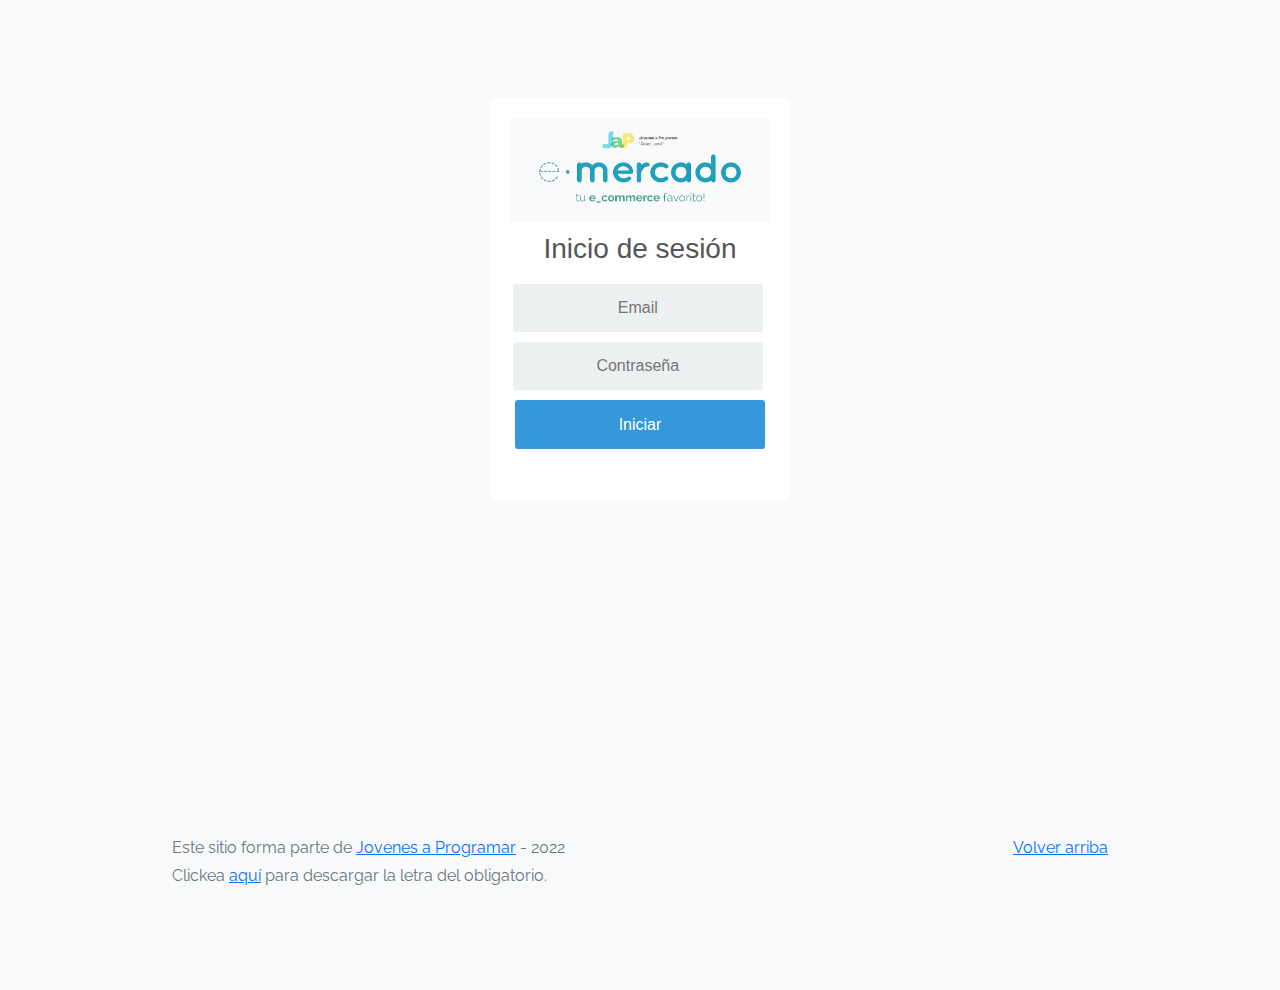
<file: index.html>
<!DOCTYPE html>
<html lang="es">

<head>
  <meta http-equiv="Content-Type" content="text/html; charset=UTF-8">
  <meta name="viewport" content="width=device-width, initial-scale=1.0, shrink-to-fit=no">
  <title>eMercado - Todo lo que busques está aquí</title>
  
  <link href="https://fonts.googleapis.com/css?family=Raleway:300,300i,400,400i,700,700i,900,900i" rel="stylesheet">
  <link href="css/bootstrap.min.css" rel="stylesheet">
  <link href="css/styles.css" rel="stylesheet">
  <link rel="stylesheet" href="css/login.css">
  <link rel="shortcut icon" href="./img/login.png">
  <meta name="google-signin-client_id" content="159000001934-tqta5bkpl21uug19f84dj6kaobcvuvvl.apps.googleusercontent.com">
  <style>
    body {
      background-color: rgb(248, 249, 250);
    }
  </style>
</head>

<body>
  <main class="mt-5">
   
      <div class="login">
        <div class="login-screen">
          <div class="img-container">
            <img src="./img/login.png">
         </div>
          <div class="app-title">
            <h3>Inicio de sesión</h3>
          </div>
    
          <div class="login-form">
            <div class="control-group">
            <input type="text" class="login-field" value="" placeholder="Email" id="login-name">
            <label class="login-field-icon fui-user" for="login-name"></label>
            </div>
    
            <div class="control-group">
            <input type="password" class="login-field" value="" placeholder="Contraseña" id="login-pass">
            <label class="login-field-icon fui-lock" for="login-pass"></label>
            </div>
    
            <button class="btn btn-primary btn-large btn-block" id="btn_reg"> Iniciar </button>

            <div class="g-signin2" id="my-signin2" data-onsucces="onSignIn" data-theme="dark"> </div>
          </div>

          </div>
          
        </div>
      </div>
  
  </main>
  <footer class="text-muted">
    <div class="container">
      <p class="float-end">
        <a href="#">Volver arriba</a>
      </p>
      <p>Este sitio forma parte de <a href="https://jovenesaprogramar.edu.uy/" target="_blank">Jovenes a Programar</a> -
        2022</p>
      <p>Clickea <a target="_blank" href="Letra.pdf">aquí</a> para descargar la letra del obligatorio.</p>
    </div>
  </footer>
  <div class="alert alert-danger alert-dismissible fade" role="alert" id="alert-danger">
    <p>Los datos ingresados no cumplen con los requisitos solicitados</p>
    <button type="button" class="btn-close" data-bs-dismiss="alert" aria-label="Close"></button>
  </div>
  <script>
  
function onSuccess(googleUser){
    console.log(googleUser);
}

function onFailure(error){
    console.log(error);
}

function renderButton(){
   gapi.signin2.render("my-signing2", {
    "scope": "profile email",
    "width": 240,
    "height":50,
    "longtitle": true,
    "onsuccess": onSuccess,
    "onfailure": onFailure
   })
}

</script>
  <script src="js/login.js"></script>
  <script src="https://apis.google.com/js/platform.js?onload=renderButton"></script>
</body>

</html>
</file>
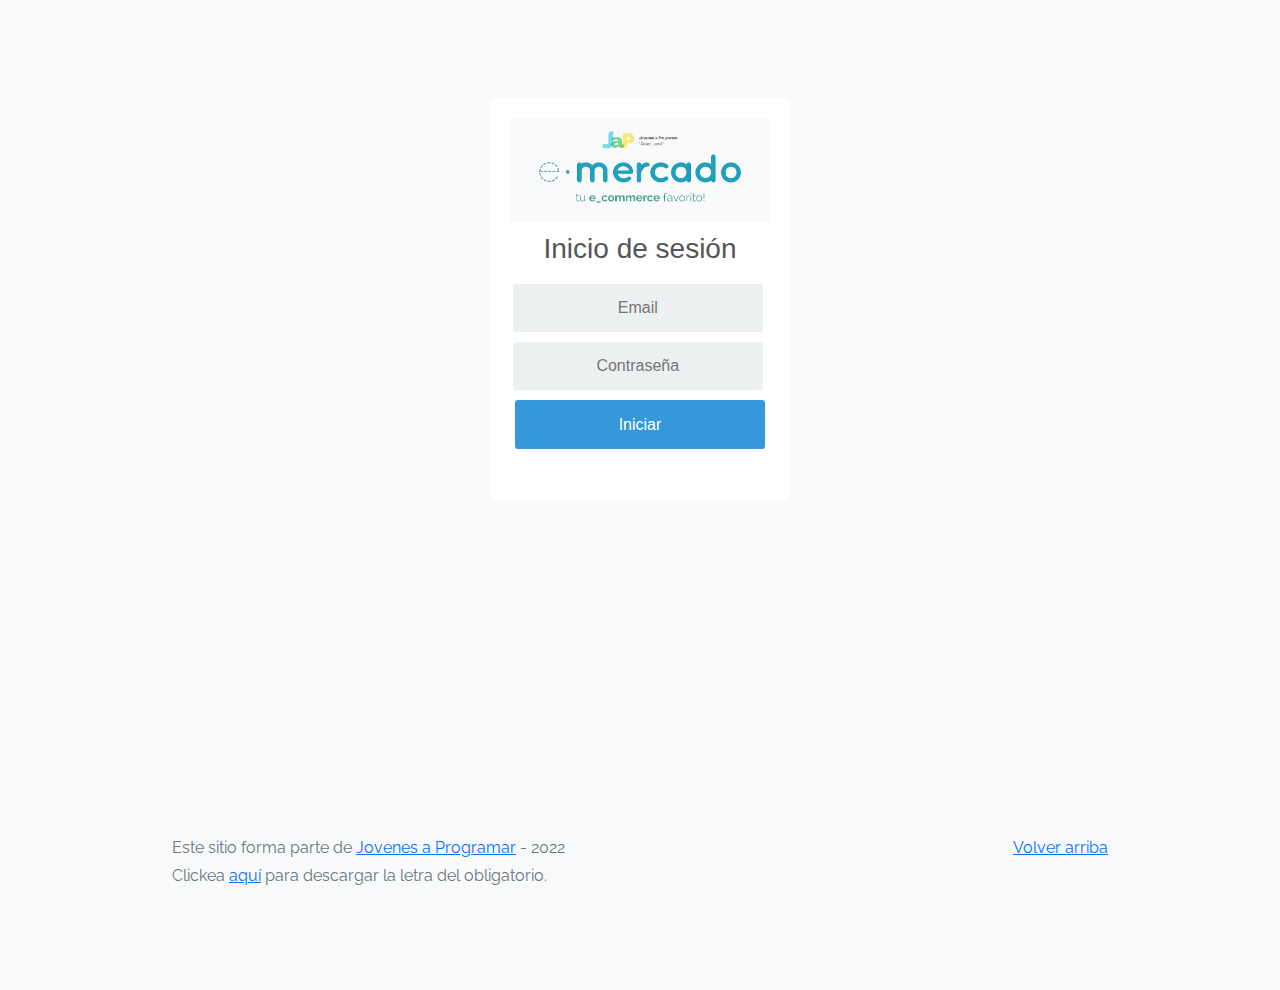
<file: categories.html>
<!DOCTYPE html>
<html lang="es">

<head>
  <meta http-equiv="Content-Type" content="text/html; charset=UTF-8">
  <meta name="viewport" content="width=device-width, initial-scale=1, shrink-to-fit=no">
  <title>eMercado - Todo lo que busques está aquí</title>

  <link href="https://fonts.googleapis.com/css?family=Raleway:300,300i,400,400i,700,700i,900,900i" rel="stylesheet">
  <link href="css/font-awesome.min.css" rel="stylesheet">
  <link href="css/bootstrap.min.css" rel="stylesheet">
  <link href="css/styles.css" rel="stylesheet">
  <link rel="shortcut icon" href="./img/login.png">
</head>

<body>
  <nav class="navbar navbar-expand-lg navbar-dark bg-dark p-1">
    <div class="container">
      <button class="navbar-toggler" type="button" data-bs-toggle="collapse" data-bs-target="#navbarNav"
        aria-controls="navbarNav" aria-expanded="false" aria-label="Toggle navigation">
        <span class="navbar-toggler-icon"></span>
      </button>
      <div class="collapse navbar-collapse" id="navbarNav">
        <ul class="navbar-nav w-100 justify-content-between">
          <li class="nav-item">
            <a class="nav-link" href="home.html">Inicio</a>
          </li>
          <li class="nav-item">
            <a class="nav-link active" href="categories.html">Categorías</a>
          </li>
          <li class="nav-item">
            <a class="nav-link" href="sell.html">Vender</a>
          </li>
          <li class="nav-item">
          </li>
        </ul>
      </div>
    </div>
  </nav>
  <main class="pb-5">
    <div class="text-center p-4">
      <h2>Categorías</h2>
      <p class="lead">Verás aquí todas las categorías del sitio.</p>
    </div>
    <div class="container">
      <div class="row">
        <div class="col text-end">
          <div class="btn-group btn-group-toggle mb-4" data-bs-toggle="buttons">
            <input type="radio" class="btn-check" name="options" id="sortAsc">
            <label class="btn btn-light" for="sortAsc">A-Z</label>
            <input type="radio" class="btn-check" name="options" id="sortDesc">
            <label class="btn btn-light" for="sortDesc">Z-A</label>
            <input type="radio" class="btn-check" name="options" id="sortByCount" checked>
            <label class="btn btn-light" for="sortByCount"><i class="fas fa-sort-amount-down mr-1"></i></label>
          </div>
        </div>
      </div>
      <div class="row">
        <div class="col-lg-6 offset-lg-6 col-md-12 mb-1 container">
          <div class="row container p-0 m-0">
            <div class="col">
              <p class="font-weight-normal text-end my-2">Cant.</p>
            </div>
            <div class="col">
              <input class="form-control" type="number" placeholder="min." id="rangeFilterCountMin">
            </div>
            <div class="col">
              <input class="form-control" type="number" placeholder="máx." id="rangeFilterCountMax">
            </div>
            <div class="col-3 p-0">
              <div class="btn-group" role="group">
                <button class="btn btn-light btn-block" id="rangeFilterCount">Filtrar</button>
                <button class="btn btn-link btn-sm" id="clearRangeFilter">Limpiar</button>
              </div>
            </div>
          </div>
        </div>
      </div>
      <div class="row">
        <div class="list-group" id="cat-list-container">
        </div>
      </div>
    </div>
  </main>
  <footer class="text-muted">
    <div class="container">
      <p class="float-end">
        <a href="#">Volver arriba</a>
      </p>
      <p>Este sitio forma parte de <a href="https://jovenesaprogramar.edu.uy/" target="_blank">Jovenes a Programar</a> -
        2022</p>
      <p>Clickea <a target="_blank" href="Letra.pdf">aquí</a> para descargar la letra del obligatorio.</p>
    </div>
  </footer>
  <div id="spinner-wrapper">
    <div class="lds-ring">
      <div></div>
      <div></div>
      <div></div>
      <div></div>
    </div>
  </div>
  <script src="js/bootstrap.bundle.min.js"></script>
  <script src="js/init.js"></script>
  <script src="js/categories.js"></script>
</body>

</html>
</file>
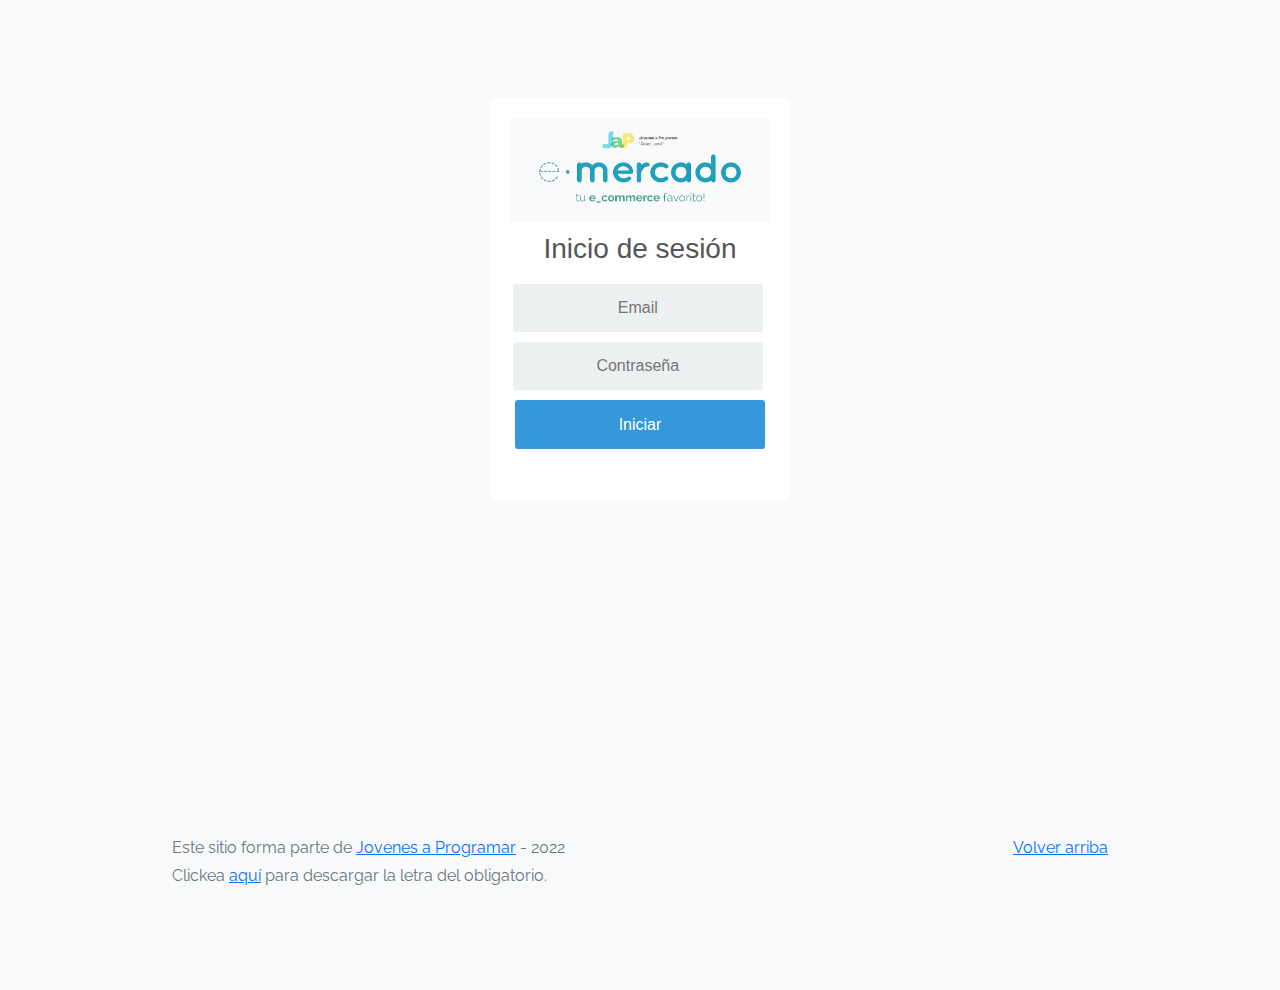
<file: home.html>
<!DOCTYPE html>
<html lang="es">

<head>
  <meta http-equiv="Content-Type" content="text/html; charset=UTF-8">
  <meta name="viewport" content="width=device-width, initial-scale=1, shrink-to-fit=no">
  <title>eMercado - Todo lo que busques está aquí</title>

  <link href="https://fonts.googleapis.com/css?family=Raleway:300,300i,400,400i,700,700i,900,900i" rel="stylesheet">
  <link href="css/bootstrap.min.css" rel="stylesheet">
  <link href="css/styles.css" rel="stylesheet">
  <link rel="shortcut icon" href="./img/login.png">
</head>

<body>
  <nav class="navbar navbar-expand-lg navbar-dark bg-dark p-1">
    <div class="container">
      <button class="navbar-toggler" type="button" data-bs-toggle="collapse" data-bs-target="#navbarNav"
        aria-controls="navbarNav" aria-expanded="false" aria-label="Toggle navigation">
        <span class="navbar-toggler-icon"></span>
      </button>
      <div class="collapse navbar-collapse" id="navbarNav">
        <ul class="navbar-nav w-100 justify-content-between">
          <li class="nav-item">
            <a class="nav-link active" href="home.html">Inicio</a>
          </li>
          <li class="nav-item">
            <a class="nav-link" href="categories.html">Categorías</a>
          </li>
          <li class="nav-item">
            <a class="nav-link" href="sell.html">Vender</a>
          </li>
          <li class="nav-item" id="user">
          </li>
        </ul>
      </div>
    </div>
  </nav>
  <main>
    <div class="jumbotron text-center"></div>
    <div class="album py-5 bg-light">
      <div class="container">
        <div class="row">
          <div class="col-md-4">
            <div class="card mb-4 shadow-sm custom-card cursor-active" id="autos">
              <img class="bd-placeholder-img card-img-top" src="img/cars_index.jpg"
                alt="Imgagen representativa de la categoría 'Autos'">
              <h3 class="m-3">Autos</h3>
              <div class="card-body">
                <p class="card-text">Los mejores precios en autos 0 kilómetro, de alta y media gama.</p>
              </div>
            </div>
          </div>
          <div class="col-md-4">
            <div class="card mb-4 shadow-sm custom-card cursor-active" id="juguetes">
              <img class="bd-placeholder-img card-img-top" src="img/toys_index.jpg"
                alt="Imgagen representativa de la categoría 'Juguetes'">
              <h3 class="m-3">Juguetes</h3>
              <div class="card-body">
                <p class="card-text">Encuentra aquí los mejores precios para niños/as de cualquier edad.</p>
              </div>
            </div>
          </div>
          <div class="col-md-4">
            <div class="card mb-4 shadow-sm custom-card cursor-active" id="muebles">
              <img class="bd-placeholder-img card-img-top" src="img/furniture_index.jpg"
                alt="Imgagen representativa de la categoría 'Muebles'">
              <h3 class="m-3">Muebles</h3>
              <div class="card-body">
                <p class="card-text">Muebles antiguos, nuevos y para ser armados por uno mismo.</p>
              </div>
            </div>
          </div>
        </div>
        <div class="row">
          <a class="btn btn-light btn-lg btn-block" href="categories.html">Y mucho más!</a>
        </div>
      </div>
    </div>
  </main>
  <footer class="text-muted">
    <div class="container">
      <p class="float-end">
        <a href="#">Volver arriba</a>
      </p>
      <p>Este sitio forma parte de <a href="https://jovenesaprogramar.edu.uy/" target="_blank">Jovenes a Programar</a> -
        2022</p>
      <p>Clickea <a target="_blank" href="Letra.pdf">aquí</a> para descargar la letra del obligatorio.</p>
    </div>
  </footer>
  <script src="js/bootstrap.bundle.min.js"></script>
  <script src="js/index.js"></script>
  <script src="js/init.js"></script>
</body>

</html>
</file>
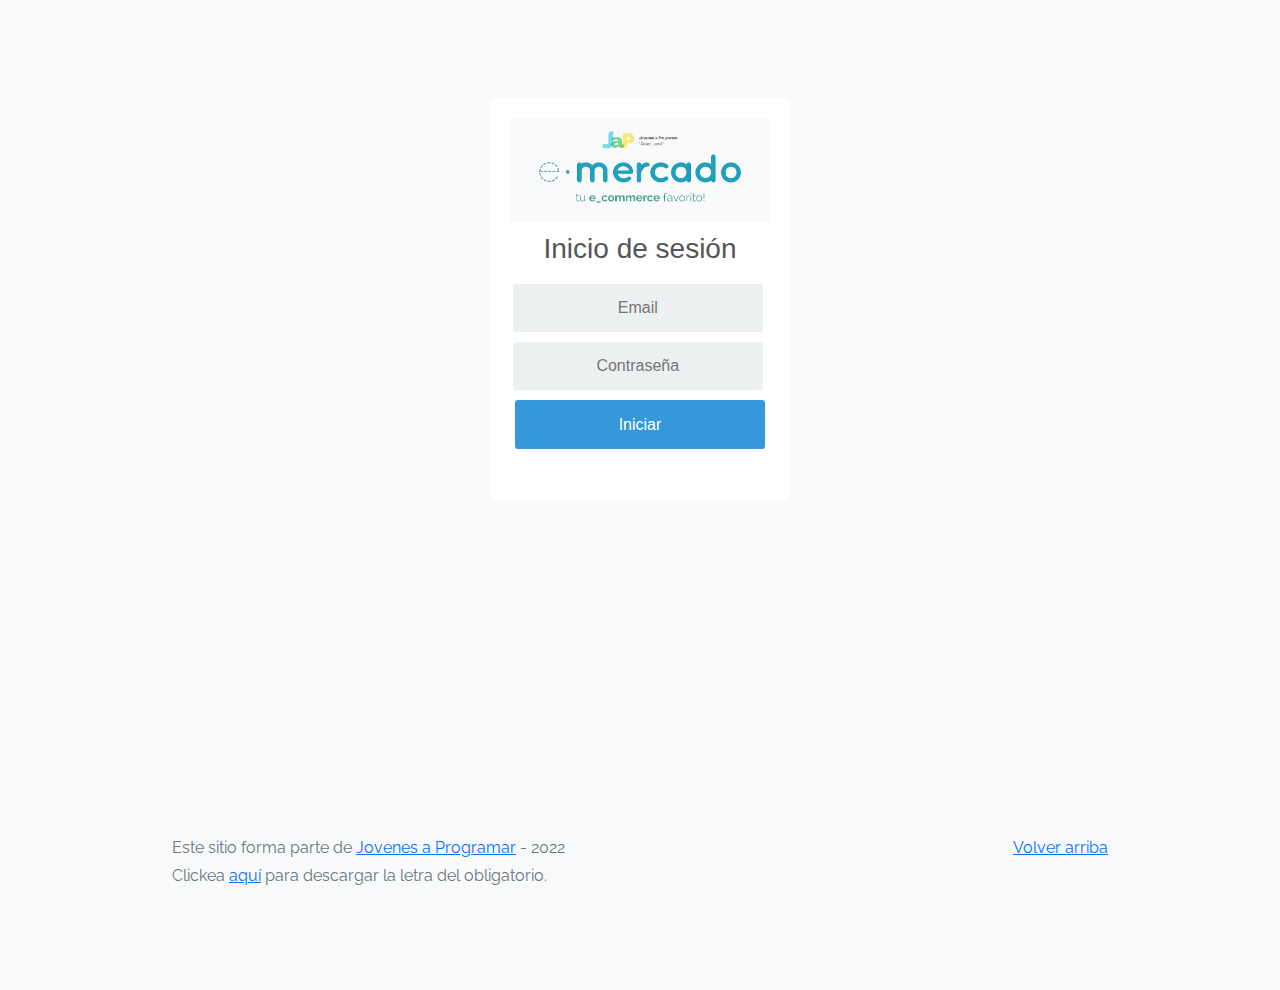
<file: my-profile.html>
<!DOCTYPE html>
<html lang="es">

<head>
  <meta http-equiv="Content-Type" content="text/html; charset=UTF-8">
  <meta name="viewport" content="width=device-width, initial-scale=1, shrink-to-fit=no">
  <title>eMercado - Todo lo que busques está aquí</title>
  <link href="https://fonts.googleapis.com/css?family=Raleway:300,300i,400,400i,700,700i,900,900i" rel="stylesheet">
  <link href="css/bootstrap.min.css" rel="stylesheet">
  <link href="css/my-profile.css" rel="stylesheet">
  <link href="css/styles.css" rel="stylesheet">
  <link rel="shortcut icon" href="./img/login.png">
  <style>
    

    @media (min-width: 768px) {
      .bd-placeholder-img-lg {
        font-size: 3.5rem;
      }
    }
  </style>
</head>

<body>
  <nav class="navbar navbar-expand-lg navbar-dark bg-dark p-1">
    <div class="container">
      <button class="navbar-toggler" type="button" data-bs-toggle="collapse" data-bs-target="#navbarNav"
        aria-controls="navbarNav" aria-expanded="false" aria-label="Toggle navigation">
        <span class="navbar-toggler-icon"></span>
      </button>
      <div class="collapse navbar-collapse" id="navbarNav">
        <ul class="navbar-nav w-100 justify-content-between">
          <li class="nav-item">
            <a class="nav-link" href="home.html">Inicio</a>
          </li>
          <li class="nav-item">
            <a class="nav-link" href="categories.html">Categorías</a>
          </li>
          <li class="nav-item">
            <a class="nav-link" href="sell.html">Vender</a>
          </li>
          <li class="nav-item">
          </li>
        </ul>
      </div>
    </div>
  </nav>
  <main>
    <form action="#" method="get" class="row mt-4 row g-3 needs-validation"  onsubmit="event.preventDefault()" novalidate>
    <div class="container-xl px-4 mt-4">
      <div class="row">
        <div class="col-xl-4">
          <div class="card mb-4 mb-xl-0">
            <div class="card-header">Foto de perfil</div>
              <div class="card-body text-center" id="div_img_profile">
                <img id="imagen" class="img-account-profile rounded-circle mb-2"  alt="">
                <input type='file' id="image">
                <div class="small font-italic text-muted mb-4"></div>
                  <button class="btn btn-primary store" id="save_prof_photo" type="button">Guardar imagen</button>
                </div>
              </div>
            </div>
            <div class="col-xl-8">
              <div class="card mb-4">
                <div class="card-header">Detalles de la cuenta</div>
                  <div class="card-body">
                    <form>
                    <div class="row gx-3 mb-3">
                      <div class="col-md-6">
                        <label class="small mb-1" for="inputFirstName">Nombre</label>
                        <input class="form-control" id="inputFirstName" type="text" placeholder="Ingrese su nombre" value="" required>
                        <div class="invalid-feedback">
                          Campo Obligatorio(*). Ingrese su nombre por favor.
                        </div>
                      </div>
                      <div class="col-md-6">
                        <label class="small mb-1" for="inputLastName">Apellido</label>
                        <input class="form-control" id="inputLastName" type="text" placeholder="Ingrese su apellido" value="" required>
                        <div class="invalid-feedback">
                          Campo Obligatorio(*). Ingrese su apellido por favor.
                        </div>
                      </div>
                    </div>
                    <div class="row gx-3 mb-3">
                      <div class="col-md-6">
                        <label class="small mb-1" for="inputSecName">Segundo nombre</label>
                        <input class="form-control" id="inputSecName" type="text" placeholder="Ingrese su segundo nombre" value="">
                      </div>
                      <div class="col-md-6">
                        <label class="small mb-1" for="inputSecLastName">Segundo Apellido</label>
                        <input class="form-control" id="inputSecLastName" type="text" placeholder="Ingrese su segundo apellido" value="">
                      </div>
                    </div>
                    <div class="mb-3">
                      <label class="small mb-1" for="inputEmailAddress">Direccion de correo electrónico</label>
                      <input class="form-control" id="input_email_address" type="email" placeholder="Ingrese su email"  value="this.user" required>
                      <div class="invalid-feedback">
                        Campo Obligatorio(*). Ingrese su email por favor.
                      </div>
                    </div>
                    <div class="row gx-3 mb-3">
                      <div class="col-md-6">
                        <label class="small mb-1" for="inputPhone">Numero de telefono</label>
                        <input class="form-control" id="inputPhone" type="number" placeholder="Ingrese su numero de telefono" value="">
                      </div>  
                      <div class="col-md-6">
                        <label class="small mb-1" for="inputBirthday">Fecha de nacimiento</label>
                        <input class="form-control" id="inputBirthday" type="text" name="birthday" placeholder="Ingrese su fecha de nacimiento" value="">
                      </div>
                    </div> 
                    <button class="btn btn-primary store" type="submit" id="store_changes">Guardar cambios</button>
                </form>
              </div>
            </div>
          </div>
        </div>
      </div>
    </form>
  </main>
  <footer class="text-muted">
    <div class="container">
      <p class="float-end">
        <a href="#">Volver arriba</a>
      </p>
      <p>Este sitio forma parte de <a href="https://jovenesaprogramar.edu.uy/" target="_blank">Jovenes a Programar</a> -
        2022</p>
      <p>Clickea <a target="_blank" href="Letra.pdf">aquí</a> para descargar la letra del obligatorio.</p>
    </div>
  </footer>
  <script src="js/bootstrap.bundle.min.js"></script>
  <script src="js/init.js"></script>
  <script src="js/my-profile.js"></script>
</body>

</html>
</file>
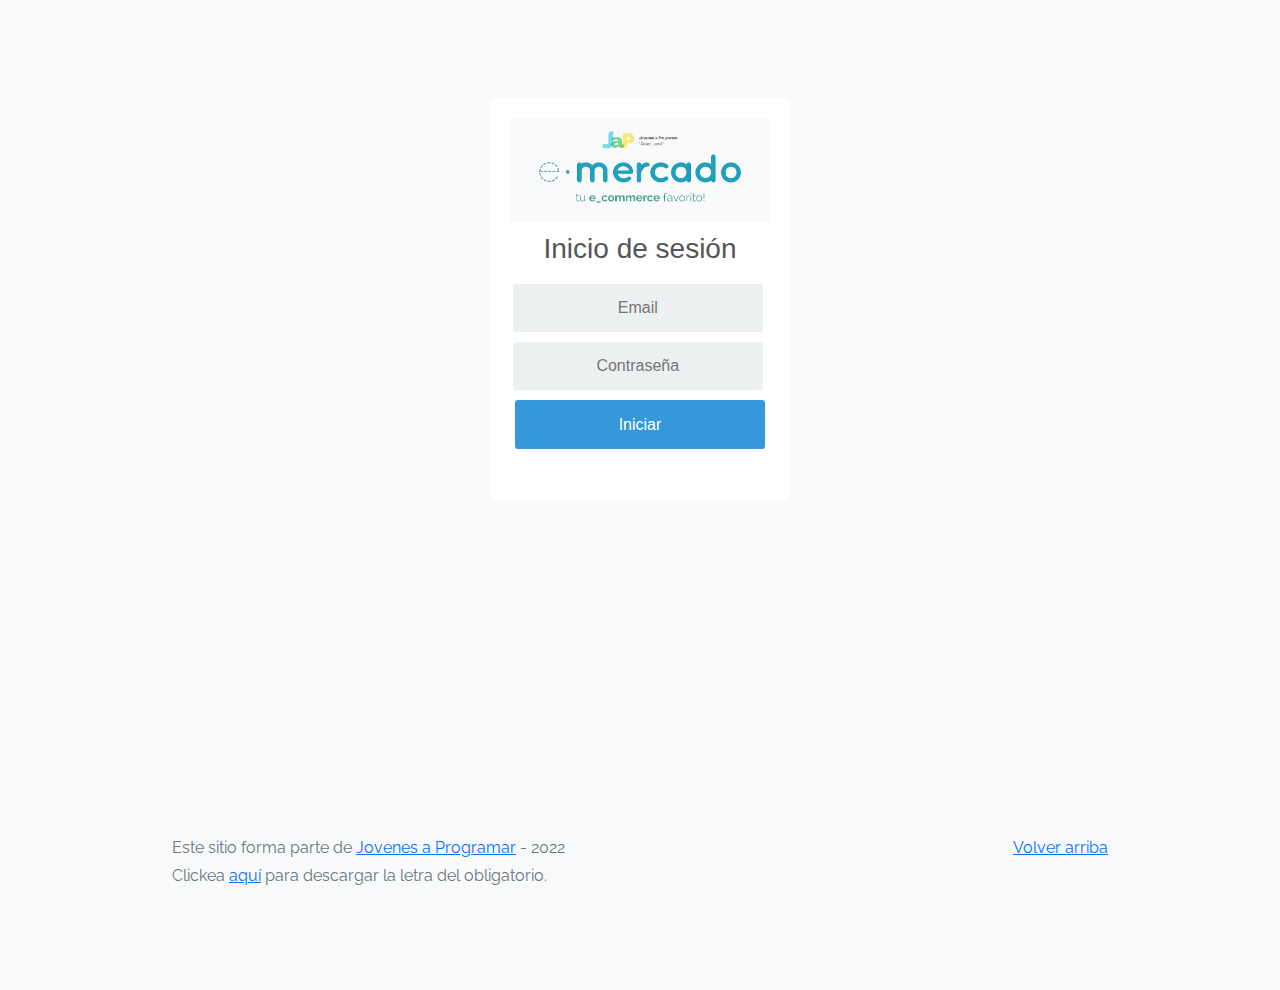
<file: product-info.html>
<!DOCTYPE html>
<html lang="es">

<head>
  <meta http-equiv="Content-Type" content="text/html; charset=UTF-8">
  <meta name="viewport" content="width=device-width, initial-scale=1, shrink-to-fit=no">
  <title>eMercado - Todo lo que busques está aquí</title>

  <link href="https://fonts.googleapis.com/css?family=Raleway:300,300i,400,400i,700,700i,900,900i" rel="stylesheet">
  <link href="css/font-awesome.min.css" rel="stylesheet">
  <link href="css/bootstrap.min.css" rel="stylesheet">
  <link href="css/styles.css" rel="stylesheet">
  <link rel="stylesheet" href="https://cdnjs.cloudflare.com/ajax/libs/font-awesome/4.7.0/css/font-awesome.min.css">
  <link rel="stylesheet" href="css/product-info.css">
  <link rel="shortcut icon" href="./img/login.png">
</head>

<body>
  <nav class="navbar navbar-expand-lg navbar-dark bg-dark p-1">
    <div class="container">
      <button class="navbar-toggler" type="button" data-bs-toggle="collapse" data-bs-target="#navbarNav"
        aria-controls="navbarNav" aria-expanded="false" aria-label="Toggle navigation">
        <span class="navbar-toggler-icon"></span>
      </button>
      <div class="collapse navbar-collapse" id="navbarNav">
        <ul class="navbar-nav w-100 justify-content-between">
          <li class="nav-item">
            <a class="nav-link" href="home.html">Inicio</a>
          </li>
          <li class="nav-item">
            <a class="nav-link" href="categories.html">Categorías</a>
          </li>
          <li class="nav-item">
            <a class="nav-link" href="sell.html">Vender</a>
          </li>
          <li class="nav-item">
          </li>
        </ul>
      </div>
    </div>
  </nav>
  <main>
    <div class="container" id="container"> 

      <div id="product_main_container"> 

      </div>
      <div id="comments_title">
        <h3> Comentarios </h3>
      </div>
      
      <div id="comment-area-container">

        <div id="comments">
        </div>
        
        <div id="comments_added"> 
        </div>

      </div>
      <div id="prueba"></div>
      <br>
      <div id="add_comments"> 
        <h3> Tu opinión </h3>
        <textarea class="form-control" rows="3" id="area_comment"></textarea> 

       <div id="add-st">
        <label for="select_score">Añadir puntuación</label> 
        <select id="select_score">
          <option class="opt" value="1">1</option>
          <option class="opt" value="2">2</option>
          <option class="opt" value="3">3</option>
          <option class="opt" value="4">4</option>
          <option class="opt" value="5">5</option>
        </select>
       </div>
        <br>
        <button class="btn btn-primary btn-large btn-block" id="btn_reg_add"> Añadir Comentario </button> 
      </div>
      

      <div id="related-container">
        <h4 id="related-title">Productos Relacionados</h4>
        <div id="relatedProd"></div>
      </div>
      
    </div>
  </main>
  <footer class="text-muted">
    <div class="container">
      <p class="float-end">
        <a href="#">Volver arriba</a>
      </p>
      <p>Este sitio forma parte de <a href="https://jovenesaprogramar.edu.uy/" target="_blank">Jovenes a Programar</a> -
        2022</p>
      <p>Clickea <a target="_blank" href="Letra.pdf">aquí</a> para descargar la letra del obligatorio.</p>
    </div>
  </footer>
  <div id="spinner-wrapper">
    <div class="lds-ring">
      <div></div>
      <div></div>
      <div></div>
      <div></div>
    </div>
  </div>
  <script src="js/bootstrap.bundle.min.js"></script>
  <script src="js/init.js"></script>
  <script src="js/product-info.js"></script>
</body>

</html>
</file>
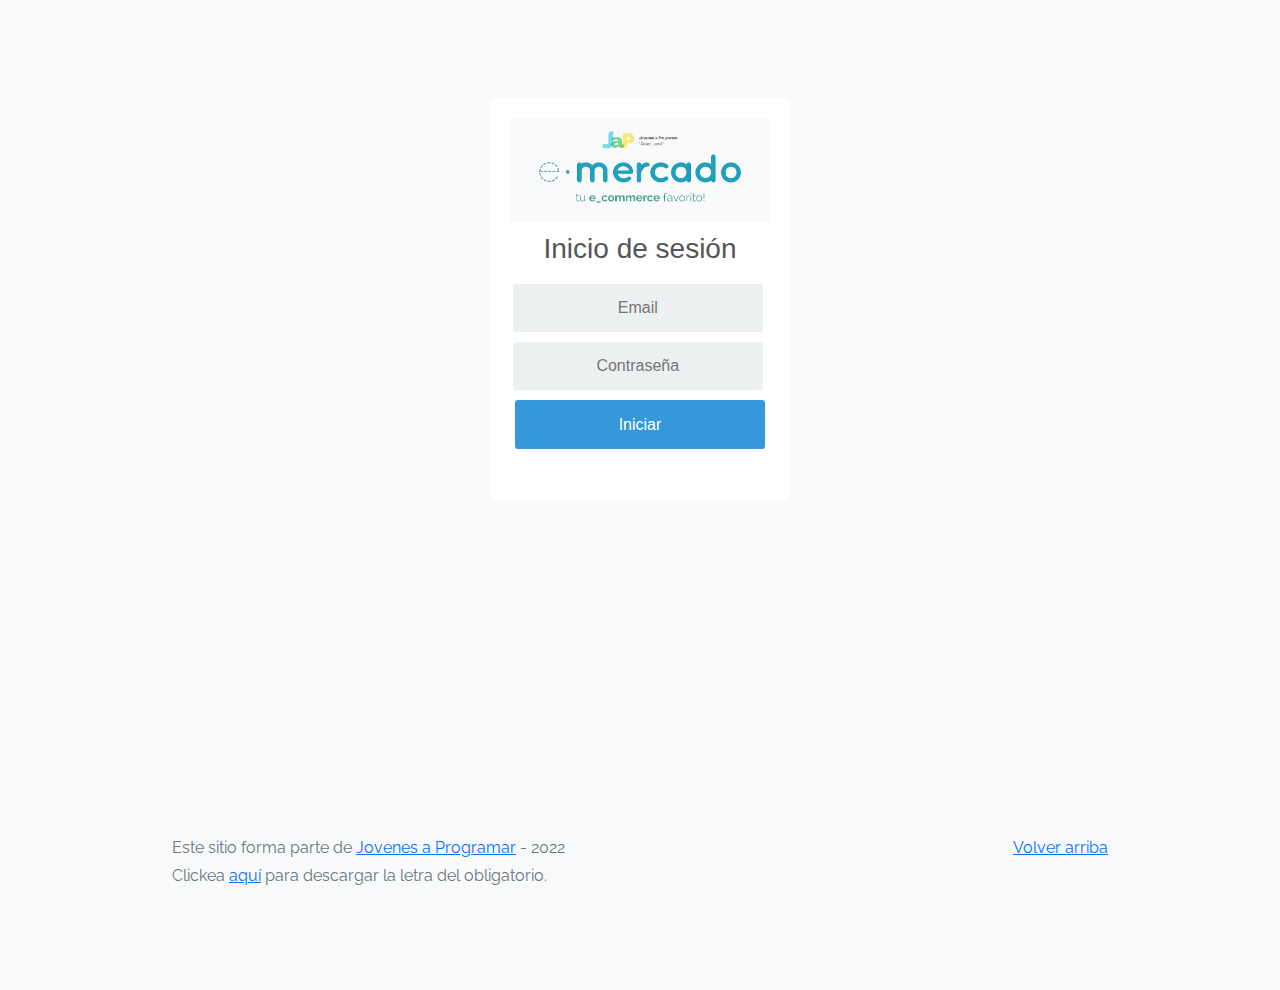
<file: products.html>
<!DOCTYPE html>
<html lang="es">

<head>
  <meta http-equiv="Content-Type" content="text/html; charset=UTF-8">
  <meta name="viewport" content="width=device-width, initial-scale=1, shrink-to-fit=no">
  <title>eMercado - Todo lo que busques está aquí</title>

  <link href="https://fonts.googleapis.com/css?family=Raleway:300,300i,400,400i,700,700i,900,900i" rel="stylesheet">
  <link href="css/font-awesome.min.css" rel="stylesheet">
  <link href="css/bootstrap.min.css" rel="stylesheet">
  <link href="css/styles.css" rel="stylesheet">
  <link rel="shortcut icon" href="./img/login.png">
</head>

<body>
  <nav class="navbar navbar-expand-lg navbar-dark bg-dark p-1">
    <div class="container">
      <button class="navbar-toggler" type="button" data-bs-toggle="collapse" data-bs-target="#navbarNav"
        aria-controls="navbarNav" aria-expanded="false" aria-label="Toggle navigation">
        <span class="navbar-toggler-icon"></span>
      </button>
      <div class="collapse navbar-collapse" id="navbarNav">
        <ul class="navbar-nav w-100 justify-content-between">
          <li class="nav-item">
            <a class="nav-link" href="home.html">Inicio</a>
          </li>
          <li class="nav-item">
            <a class="nav-link" href="categories.html">Categorías</a>
          </li>
          <li class="nav-item">
            <a class="nav-link" href="sell.html">Vender</a>
          </li>
          <li class="nav-item">
          </li>
        </ul>
      </div>
    </div>
  </nav>
  <main class="pb-5 container">

    <div id="container-products">
      <div id="container-products-title"></div>
      <div class="container">
         
        <div class="row">
          <div class="col text-end">
            <div class="btn-group btn-group-toggle mb-4" data-bs-toggle="buttons">
              <input type="radio" class="btn-check" name="options" id="sortDescCost">
              <label class="btn btn-light" for="sortDescCost"><i class="fas fa-sort-amount-down mr-1"></i>$</label>
              <input type="radio" class="btn-check" name="options" id="sortAscCost">
              <label class="btn btn-light" for="sortAscCost"><i class="fas fa-sort-amount-up mr-1"></i>$</label>
              <input type="radio" class="btn-check" name="options" id="sortBySoldCount" checked>
              <label class="btn btn-light" for="sortBySoldCount"><i class="fas fa-sort-amount-down mr-1"></i>Rel.</label>
            </div>
          </div>
        </div>
        
        <div class="row">
        <div class="col-lg-6 offset-lg-6 col-md-12 mb-1 container">
          
          <div class="row container p-0 m-0">
            <div class="col-3">
              <input type="search" placeholder="Buscar... 🔎" id="search_for" class="form-control">
            </div>
            <div class="col">
              <p class="font-weight-normal text-end my-2">Cant.</p>
            </div>
            
            <div class="col">
              <input class="form-control" type="number" placeholder="min." id="rangeFilterCountMin">
            </div>
            <div class="col">
              <input class="form-control" type="number" placeholder="máx." id="rangeFilterCountMax">
            </div>
            <div class="col-3 p-0">
              <div class="btn-group" role="group">
                <button class="btn btn-light btn-block" id="rangeFilterCount">Filtrar</button>
                <button class="btn btn-link btn-sm" id="clearRangeFilter">Limpiar</button>
              </div>
            </div>
          </div>
        </div>
      </div>
    <div id="container-product-list"></div>
  </main>
  <footer class="text-muted">
    <div class="container">
      <p class="float-end">
        <a href="#">Volver arriba</a>
      </p>
      <p>Este sitio forma parte de <a href="https://jovenesaprogramar.edu.uy/" target="_blank">Jovenes a Programar</a> -
        2022</p>
      <p>Clickea <a target="_blank" href="Letra.pdf">aquí</a> para descargar la letra del obligatorio.</p>
    </div>
  </footer>
  <div id="spinner-wrapper">
    <div class="lds-ring">
      <div></div>
      <div></div>
      <div></div>
      <div></div>
    </div>
  </div>
  <script src="js/bootstrap.bundle.min.js"></script>
  <script src="js/init.js"></script>
  <script src="js/products.js" defer></script>
</body>

</html>
</file>
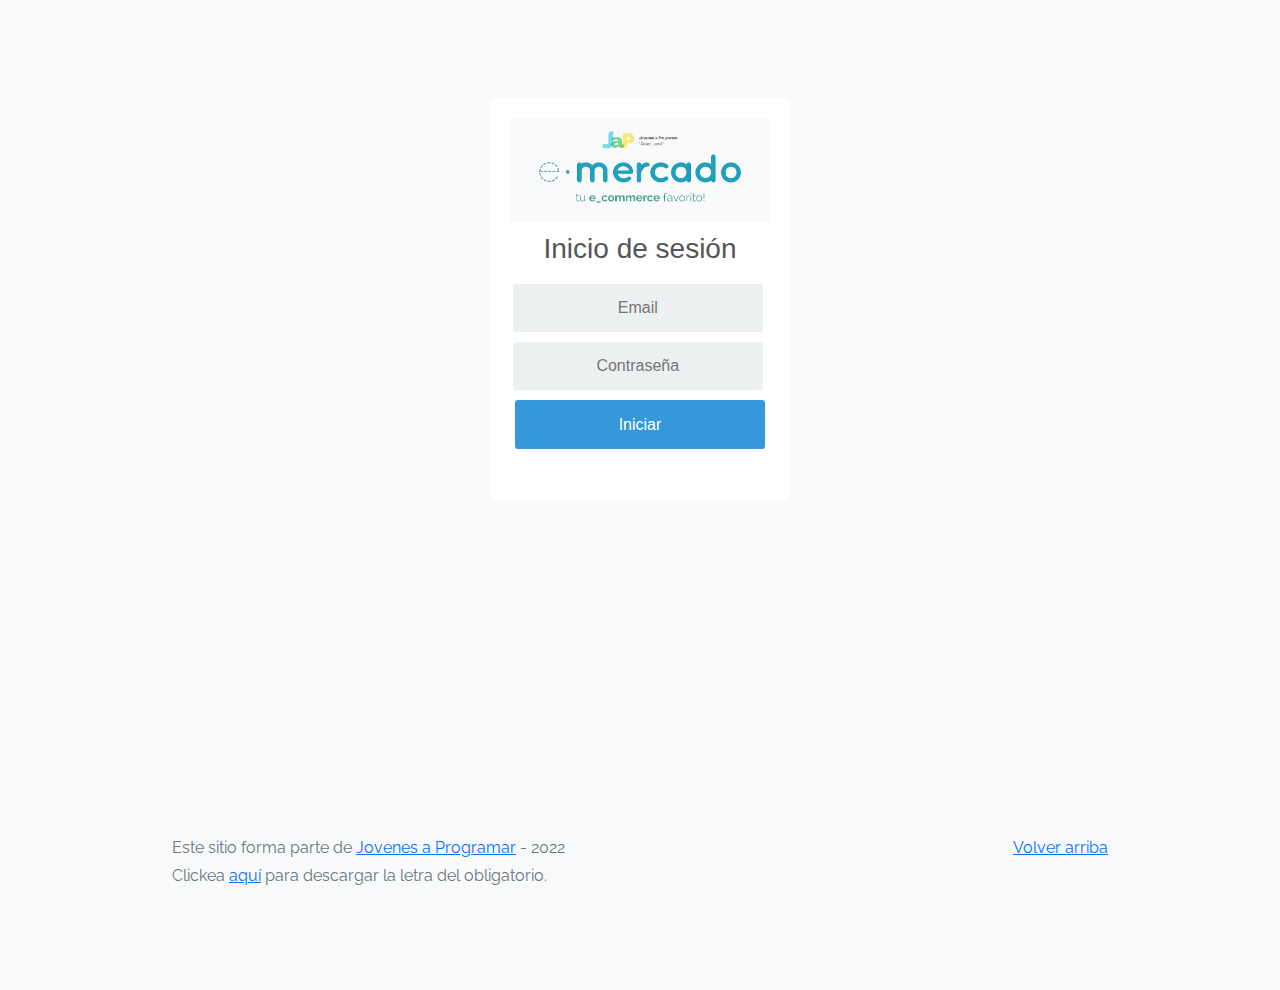
<file: sell.html>
<!DOCTYPE html>
<html lang="es">

<head>
  <meta http-equiv="Content-Type" content="text/html; charset=UTF-8">
  <meta name="viewport" content="width=device-width, initial-scale=1, shrink-to-fit=no">
  <title>eMercado - Todo lo que busques está aquí</title>
  <link href="https://fonts.googleapis.com/css?family=Raleway:300,300i,400,400i,700,700i,900,900i" rel="stylesheet">
  <link href="css/bootstrap.min.css" rel="stylesheet">
  <link href="css/dropzone.css" rel="stylesheet">
  <link href="css/styles.css" rel="stylesheet">
  <link rel="shortcut icon" href="./img/login.png">
</head>

<body>
  <nav class="navbar navbar-expand-lg navbar-dark bg-dark p-1">
    <div class="container">
      <button class="navbar-toggler" type="button" data-bs-toggle="collapse" data-bs-target="#navbarNav"
        aria-controls="navbarNav" aria-expanded="false" aria-label="Toggle navigation">
        <span class="navbar-toggler-icon"></span>
      </button>
      <div class="collapse navbar-collapse" id="navbarNav">
        <ul class="navbar-nav w-100 justify-content-between">
          <li class="nav-item">
            <a class="nav-link" href="home.html">Inicio</a>
          </li>
          <li class="nav-item">
            <a class="nav-link" href="categories.html">Categorías</a>
          </li>
          <li class="nav-item">
            <a class="nav-link active" href="sell.html">Vender</a>
          </li>
          <li class="nav-item">
          </li>
        </ul>
      </div>
    </div>
  </nav>
  <div class="container">
    <div class="text-center p-4">
      <h2>Vender</h2>
      <p class="lead">Ingresa los datos del artículo a vender.</p>
    </div>
    <div class="row justify-content-md-center">
      <div class="col-md-8 order-md-1">
        <h4 class="mb-3">Información del producto</h4>
        <form class="needs-validation" id="sell-info">
          <div class="row">
            <div class="col-md-6 mb-3">
              <label for="productName">Nombre</label>
              <input type="text" class="form-control" id="productName" value="" name="productName">
              <div class="invalid-feedback">
                Ingresa un nombre
              </div>
            </div>
          </div>
          <div class="row">
            <div class="col-md-8 order-md-1">
              <label>Imágenes</label>
              <div class="needsclick dz-clickable" id="file-upload">
                <div class="dz-message needsclick">
                  Arrastra tus fotos aquí<br>
                </div>
              </div>
            </div>
          </div>
          <div class="row">
            <div class="col-md-12 mb-3">
              <label for="productDescription">Descripción</label>
              <textarea name="productDescription" class="form-control" id="productDescription"></textarea>
            </div>
          </div>
          <div class="row">
            <div class="col-md-3 mb-3">
              <label for="productCostInput">Costo</label>
              <input type="number" name="productCostInput" class="form-control" id="productCostInput" placeholder="" required="" value="0"
                min="0">
              <div class="invalid-feedback">
                El costo debe ser mayor que 0.
              </div>
            </div>
            <div class="col-md-4 mb-3">
              <label for="productCurrency">Moneda</label>
              <select name="productCurrency" class="form-select custom-select d-block w-100" id="productCurrency" required>
                <option value="" hidden selected>Seleccionar moneda</option>
                <option>Pesos Uruguayos (UYU)</option>
                <option>Dólares (USD)</option>
              </select>
              <div class="invalid-feedback">
                Ingresa una categoría válida.
              </div>
            </div>
          </div>
          <div class="row">
            <div class="col-md-7 mb-3">
              <label for="productCategory">Categoría</label>
              <select name="productCategory" class="custom-select form-select d-block w-100" id="productCategory">
                <option value="">Elija la categoría...</option>
                <option>Autos</option>
                <option>Juguetes</option>
                <option>Muebles</option>
                <option>Herramientas</option>
                <option>Computadoras</option>
                <option>Vestimenta</option>
              </select>
              <div class="invalid-feedback">
                Por favor ingresa una categoría válida.
              </div>
            </div>
          </div>
          <div class="row">
            <div class="col-md-3 mb-3">
              <label for="productCountInput">Cantidad en stock</label>
              <input type="number" name="productCountInput" class="form-control" id="productCountInput"  required value="1"
                min="0">
              <div class="invalid-feedback">
                La cantidad es requerida.
              </div>
            </div>
          </div>
          <hr class="mb-4">
          <h5 class="mb-3">Tipo de publicación</h5>
          <div class="d-block my-3">
            <div class="custom-control custom-radio">
              <input id="goldradio" name="publicationType" type="radio" class="custom-control-input" checked=""
                required="">
              <label class="custom-control-label" for="goldradio">Gold (13%)</label>
            </div>
            <div class="custom-control custom-radio">
              <input id="premiumradio" name="publicationType" type="radio" class="custom-control-input" required="">
              <label class="custom-control-label" for="premiumradio">Premium (7%)</label>
            </div>
            <div class="custom-control custom-radio">
              <input id="standardradio" name="publicationType" type="radio" class="custom-control-input" required="">
              <label class="custom-control-label" for="standardradio">Estándar (3%)</label>
            </div>
            <div class="row">
              <button type="button" class="m-1 btn btn-link" data-bs-toggle="modal"
                data-bs-target="#contidionsModal">Ver
                condiciones</button>
            </div>
          </div>
          <hr class="mb-4">
          <h4 class="mb-3">Costos</h4>
          <ul class="list-group mb-3">
            <li class="list-group-item d-flex justify-content-between lh-condensed">
              <div>
                <h6 class="my-0">Precio</h6>
                <small class="text-muted">Unitario del producto</small>
              </div>
              <span class="text-muted" id="productCostText">-</span>
            </li>
            <li class="list-group-item d-flex justify-content-between lh-condensed">
              <div>
                <h6 class="my-0">Porcentaje</h6>
                <small class="text-muted">Según el tipo de publicación</small>
              </div>
              <span class="text-muted" id="comissionText">-</span>
            </li>
            <li class="list-group-item d-flex justify-content-between">
              <span>Total ($)</span>
              <strong id="totalCostText">-</strong>
            </li>
          </ul>
          <hr class="mb-4">
          <button class="btn btn-primary btn-lg" type="submit">Vender</button>
        </form>
      </div>
    </div>
  </div>
  <footer class="text-muted">
    <div class="container">
      <p class="float-end">
        <a href="#">Volver arriba</a>
      </p>
      <p>Este sitio forma parte de <a href="https://jovenesaprogramar.edu.uy/" target="_blank">Jovenes a Programar</a> -
        2022</p>
      <p>Clickea <a target="_blank" href="Letra.pdf">aquí</a> para descargar la letra del obligatorio.</p>
    </div>
  </footer>

  <div class="alert alert-primary-dismissible fade" id="alertResult" role="alert">
    <span id="resultSpan"></span>
  </div>

  <div class="modal fade" tabindex="-1" role="dialog" id="contidionsModal">
    <div class="modal-dialog" role="document">
      <div class="modal-content">
        <div class="modal-header">
          <h5 class="modal-title">Condiciones de publicación</h5>
        </div>
        <div class="modal-body">
          <div class="container">
            <div class="row">
              <h5 class="text-warning">Gold (13%)</h5>
              <p class="muted text-justify">Tu producto se verá de forma promocionada en portada, además de las
                condiciones de Premium y Estándar.</p>
            </div>
            <hr>
            <div class="row">
              <h5 class="text-primary">Premium (7%)</h5>
              <p class="muted text-justify">Se mostrará el producto en los primeros lugares de resultados de búsqueda,
                así cómo cuando se ingrese a la categoría que pertenezca.</p>
            </div>
            <hr>
            <div class="row">
              <h5 class="text-secondary">Estándar (3%)</h5>
              <p class="muted text-justify">El producto se listará en la categoría correspondiente, así como en los
                resultados de búsquedas que coincidan con las palabras claves en el nombre.</p>
            </div>
          </div>
        </div>
        <div class="modal-footer">
          <button type="button" class="btn btn-primary" data-bs-dismiss="modal">Cerrar</button>
        </div>
      </div>
    </div>
  </div>
  <div id="spinner-wrapper">
    <div class="lds-ring">
      <div></div>
      <div></div>
      <div></div>
      <div></div>
    </div>
  </div>
  <script src="js/bootstrap.bundle.min.js"></script>
  <script src="js/dropzone.js"></script>
  <script src="js/init.js"></script>
  <script src="js/sell.js"></script>
</body>

</html>
</file>
<file: css/styles.css>
.jumbotron,
.card-body,
.container,
.site-header {
  font-family: 'Raleway', serif !important;
}

.jumbotron .display-4 {
  font-weight: bold;
}

nav a {
  text-decoration: none;
}

.bd-placeholder-img {
  font-size: 1.125rem;
  text-anchor: middle;
  -webkit-user-select: none;
  -moz-user-select: none;
  -ms-user-select: none;
  user-select: none;
}

@media (min-width: 768px) {
  .bd-placeholder-img-lg {
    font-size: 3.5rem;
  }
}

.jumbotron {
  height: 50vh;
  padding: 5em inherit;
  margin-bottom: 0;
  background-color: #53C0FB;
  background: url('../img/cover_back.png');
  background-size: cover;
  background-position: center;
  background-repeat: no-repeat;
  color: black;
  font-weight: bold;
  flex-shrink: 1;
}

@media (min-width: 768px) {
  .jumbotron {
    padding-top: 6rem;
    padding-bottom: 6rem;
  }
}

.jumbotron p:last-child {
  margin-bottom: 0;
}

.jumbotron-heading {
  font-weight: 300;
}

.jumbotron .container {
  max-width: 40rem;
  background-color: rgba(255, 255, 255, 0.5);
  border-radius: 10px;
  text-shadow: 1px 1px 2px grey;
}

.jumbotron .lead {
  font-size: 38px;
}

footer {
  padding-top: 3rem;
  padding-bottom: 3rem;
}

footer p {
  margin-bottom: .25rem;
}

.site-header a {
  color: white;
  transition: ease-in-out color .15s;
}

.site-header .dropdown-menu a {
  color: black;
}

.dropdown-toggle {
  background-color: #212529;
}

.dropzone {
  border: 2px dashed #0087F7;
  border-radius: 5px;
  background: white;
}

.img-fit {
  max-height: 100%;
}

.alert {
  position: fixed;
  top: 80px;
  width: 50%;
  left: 50%;
  transform: translate(-50%, 0);
}

.lds-ring {
  display: inline-block;
  position: relative;
  width: 64px;
  height: 64px;
  top: 50%;
  left: 50%;
}

.cursor-active {
  cursor: pointer;
}

.left {
  float: left;
  padding: 4px;
  background-color: rgba(255, 255, 255, 0.5);
}

.lds-ring div {
  box-sizing: border-box;
  display: block;
  position: absolute;
  width: 51px;
  height: 51px;
  margin: 6px;
  border: 6px solid #fff;
  border-radius: 50%;
  animation: lds-ring 1.2s cubic-bezier(0.5, 0, 0.5, 1) infinite;
  border-color: #fff transparent transparent transparent;
}

.lds-ring div:nth-child(1) {
  animation-delay: -0.45s;
}

.lds-ring div:nth-child(2) {
  animation-delay: -0.3s;
}

.lds-ring div:nth-child(3) {
  animation-delay: -0.15s;
}

@keyframes lds-ring {
  0% {
    transform: rotate(0deg);
  }

  100% {
    transform: rotate(360deg);
  }
}

.signin {
  width: 100%;
  max-width: 330px;
  padding: 15px;
  margin: auto;
}

#spinner-wrapper {
  position: fixed;
  background-color: rgba(0, 0, 0, 0.5);
  width: 100%;
  height: 100%;
  top: 0;
  left: 0;
  z-index: 1021;
  display: none;
}

main {
  min-height: calc(100vh - 210px);
}

a.custom-card,
a.custom-card:hover {
  color: inherit;
  text-decoration: inherit;
}

.checked {
  color: orange;
}

#profile_photo {
  border-radius: 50%;
  width: 25px;
  height: 25px;
}

.fa-door-closed {
  color: rgb(151, 20, 20);
}


@media  (max-width: 1140px){
  .jumbotron {
    display: none;
  }
}
</file>
<file: css/login.css>
* {
    box-sizing: border-box;
    }
    
    *:focus {
        outline: none;
    }
    body {
    font-family: Arial;
    background-color: #3498DB;
    padding: 50px;
    }
    .app-title {
      padding: 10px 0;
    }
    .g-signin2{
      padding: 16px 65px;
      width: 100px;
    }
    .login {
    margin: auto;
    width: 300px;
    }
    .login-screen {
    background-color: #FFF;
    padding: 20px;
    border-radius: 5px
    }
    
    .app-title {
    text-align: center;
    color: #555;
    }

    img {
      width: 260px;
      height: 104px;
    }
    
    .login-form {
    text-align: center;
    }
    .control-group {
    margin-bottom: 10px;
    }
    
    input {
    text-align: center;
    background-color: #ECF0F1;
    border: 2px solid transparent;
    border-radius: 3px;
    font-size: 16px;
    font-weight: 200;
    padding: 10px 0;
    width: 250px;
    transition: border .5s;
    }
    
    input:focus {
    border: 2px solid #3498DB;
    box-shadow: none;
    }
    
    .btn {
      border: 2px solid transparent;
      background: #3498DB;
      color: #ffffff;
      font-size: 16px;
      line-height: 25px;
      padding: 10px 0;
      text-decoration: none;
      text-shadow: none;
      border-radius: 3px;
      box-shadow: none;
      transition: 0.25s;
      display: block;
      width: 250px;
      margin: 0 auto;
    }
    
    .btn:hover {
      background-color: #2980bf;
    }
    
    .login-link {
      font-size: 12px;
      color: #444;
      display: block;
        margin-top: 12px;
    }
    /* alerta error*/
    .container {
      max-width: 960px;
    }
  
    .alert {
      position: fixed;
      top: 80px;
      width: 50%;
      left: 50%;
      transform: translate(-50%, 0);
    }
</file>
<file: css/my-profile.css>
.img-account-profile {
    height: 10rem;
}

.rounded-circle {
    border-radius: 50%;
}

.card {
    box-shadow: 0 0.15rem 1.75rem 0 rgb(33 40 50 / 15%);
}
    
.card .card-header {
    font-weight: 500;
}
    
.card-header:first-child {
    border-radius: 0.35rem 0.35rem 0 0;
}
    
.card-header {
    padding: 1rem 1.35rem;
    margin-bottom: 0;
    background-color: rgba(33, 40, 50, 0.03);
    border-bottom: 1px solid rgba(33, 40, 50, 0.125);
}
    
.form-control, .dataTable-input {
    display: block;
    width: 100%;
    padding: 0.875rem 1.125rem;
    font-size: 0.875rem;
    font-weight: 400;
    line-height: 1;
    background-clip: padding-box;
    border: 1px solid #c5ccd6;
    border-radius: 0.35rem;
    transition: border-color 0.15s ease-in-out, box-shadow 0.15s ease-in-out;
}


.img-account-profile {
    object-fit: cover;
}

.store {
    border: 2px solid transparent;
    background: #3498DB;
    color: #ffffff;
    font-size: 16px;
    line-height: 25px;
    padding: 10px 0;
    text-decoration: none;
    text-shadow: none;
    border-radius: 3px;
    box-shadow: none;
    transition: 0.25s;
    display: block;
    width: 250px;
    margin: 0 auto;
  }
  
.store:hover {
    background-color: #2980bf;
  }
</file>
<file: css/product-info.css>
.checked {
    color: orange;
  }

  textarea {
    resize: none;
}

#btn_reg_add {
  border: 2px solid transparent;
  background: #3498DB;
  color: #ffffff;
  font-size: 16px;
  line-height: 25px;
  padding: 10px 0;
  text-decoration: none;
  text-shadow: none;
  border-radius: 3px;
  box-shadow: none;
  transition: 0.25s;
  display: block;
  width: 200px;
  margin: 0 auto;
}

#btn_reg_add:hover {
  background-color: #2980bf;
}

.d-flex {
  display: flex;
  align-content: space-between;
  flex-wrap: wrap-reverse;
}
img {
  width: 400px;
  height: 250px;
  border-radius: 5px;
  cursor: pointer;
  background: cover;
}

#comments_title {
  margin-top: 35px;
}

/* #img_div{
  display: flex;
  justify-content: space-evenly;
} */

#add-st {
  margin: 10px 0px;

}

/* .img-prod-container img {
  z-index: 1;
} */


/* img.active::after {
  content: '';
  position: fixed;
  width: 100vw;
  height: 100vh;
  top:0;
  left: 0;
  background-color: #222 ;
  z-index: 0;
} */

#select_score {
  width: 65px;
  height: 30px;
}

.opt {
  text-align: center;
}

#relatedProd{
  display: flex;
  justify-content: space-evenly;
  flex-wrap: wrap-reverse;
  cursor: pointer;
  margin-top: 50px;
}

#related-container {
  margin: 30px;
}

#related-title{
  text-align: center;
}

#carouselExampleSlidesOnly {
  width: 495px;
  height: 350px;
  margin: auto;
  padding-top: 50px;
  padding-bottom: -50px;
}

#img_div {
  width: 495px;
  height: 350px;
}

#carrousel {
  width: 490px;
  height: 350px;
}

.carousel-control-next-icon{
  color: aqua;
}

#title {
  display: inline-block;
}

#buy-btn {
  float: right;
  margin-right: 80px;
}

@media  (max-width: 950px){
  #carouselExampleSlidesOnly {
    width: 380px;
    height: 265px;
    margin: auto;
    padding-top: 20px;
    padding-bottom: -50px;
  }
  
  #img_div {
    width: 380px;
    height: 265px;
  }
  
  #carrousel {
    width: 380px;
    height: 265px;
  }
  .card {
    height: 265px;
    margin: 10px;
    width: 360px;
  }
  .card-img-top {
    width: 360px;
    height: 240px;
  }
}

@media  (max-width: 480px){
  .card-img-top {
    width: 280px;
    height: 190px;
  }
  .card {
    height: 215px;
    margin: 7px;
    width: 280px;
  }
  #carouselExampleSlidesOnly {
    width: 360px;
    height: 250px;
    margin: auto;
    padding-top: 20px;
    padding-bottom: -50px;
  }
  
  #img_div {
    width: 360px;
    height: 250px;
  }
  
  #carrousel {
    width: 360px;
    height: 250px;
  }
}
</file>
<file: css/dropzone.css>
/*
 * The MIT License
 * Copyright (c) 2012 Matias Meno <m@tias.me>
 */
.dropzone, .dropzone * {
  box-sizing: border-box; }

.dropzone {
  position: relative; }
  .dropzone .dz-preview {
    position: relative;
    display: inline-block;
    width: 120px;
    margin: 0.5em; }
    .dropzone .dz-preview .dz-progress {
      display: block;
      height: 15px;
      border: 1px solid #aaa; }
      .dropzone .dz-preview .dz-progress .dz-upload {
        display: block;
        height: 100%;
        width: 0;
        background: green; }
    .dropzone .dz-preview .dz-error-message {
      color: red;
      display: none; }
    .dropzone .dz-preview.dz-error .dz-error-message, .dropzone .dz-preview.dz-error .dz-error-mark {
      display: block; }
    .dropzone .dz-preview.dz-success .dz-success-mark {
      display: block; }
    .dropzone .dz-preview .dz-error-mark, .dropzone .dz-preview .dz-success-mark {
      position: absolute;
      display: none;
      left: 30px;
      top: 30px;
      width: 54px;
      height: 58px;
      left: 50%;
      margin-left: -27px; }

@-webkit-keyframes passing-through {
  0% {
    opacity: 0;
    -webkit-transform: translateY(40px);
    -moz-transform: translateY(40px);
    -ms-transform: translateY(40px);
    -o-transform: translateY(40px);
    transform: translateY(40px); }
  30%, 70% {
    opacity: 1;
    -webkit-transform: translateY(0px);
    -moz-transform: translateY(0px);
    -ms-transform: translateY(0px);
    -o-transform: translateY(0px);
    transform: translateY(0px); }
  100% {
    opacity: 0;
    -webkit-transform: translateY(-40px);
    -moz-transform: translateY(-40px);
    -ms-transform: translateY(-40px);
    -o-transform: translateY(-40px);
    transform: translateY(-40px); } }
@-moz-keyframes passing-through {
  0% {
    opacity: 0;
    -webkit-transform: translateY(40px);
    -moz-transform: translateY(40px);
    -ms-transform: translateY(40px);
    -o-transform: translateY(40px);
    transform: translateY(40px); }
  30%, 70% {
    opacity: 1;
    -webkit-transform: translateY(0px);
    -moz-transform: translateY(0px);
    -ms-transform: translateY(0px);
    -o-transform: translateY(0px);
    transform: translateY(0px); }
  100% {
    opacity: 0;
    -webkit-transform: translateY(-40px);
    -moz-transform: translateY(-40px);
    -ms-transform: translateY(-40px);
    -o-transform: translateY(-40px);
    transform: translateY(-40px); } }
@keyframes passing-through {
  0% {
    opacity: 0;
    -webkit-transform: translateY(40px);
    -moz-transform: translateY(40px);
    -ms-transform: translateY(40px);
    -o-transform: translateY(40px);
    transform: translateY(40px); }
  30%, 70% {
    opacity: 1;
    -webkit-transform: translateY(0px);
    -moz-transform: translateY(0px);
    -ms-transform: translateY(0px);
    -o-transform: translateY(0px);
    transform: translateY(0px); }
  100% {
    opacity: 0;
    -webkit-transform: translateY(-40px);
    -moz-transform: translateY(-40px);
    -ms-transform: translateY(-40px);
    -o-transform: translateY(-40px);
    transform: translateY(-40px); } }
@-webkit-keyframes slide-in {
  0% {
    opacity: 0;
    -webkit-transform: translateY(40px);
    -moz-transform: translateY(40px);
    -ms-transform: translateY(40px);
    -o-transform: translateY(40px);
    transform: translateY(40px); }
  30% {
    opacity: 1;
    -webkit-transform: translateY(0px);
    -moz-transform: translateY(0px);
    -ms-transform: translateY(0px);
    -o-transform: translateY(0px);
    transform: translateY(0px); } }
@-moz-keyframes slide-in {
  0% {
    opacity: 0;
    -webkit-transform: translateY(40px);
    -moz-transform: translateY(40px);
    -ms-transform: translateY(40px);
    -o-transform: translateY(40px);
    transform: translateY(40px); }
  30% {
    opacity: 1;
    -webkit-transform: translateY(0px);
    -moz-transform: translateY(0px);
    -ms-transform: translateY(0px);
    -o-transform: translateY(0px);
    transform: translateY(0px); } }
@keyframes slide-in {
  0% {
    opacity: 0;
    -webkit-transform: translateY(40px);
    -moz-transform: translateY(40px);
    -ms-transform: translateY(40px);
    -o-transform: translateY(40px);
    transform: translateY(40px); }
  30% {
    opacity: 1;
    -webkit-transform: translateY(0px);
    -moz-transform: translateY(0px);
    -ms-transform: translateY(0px);
    -o-transform: translateY(0px);
    transform: translateY(0px); } }
@-webkit-keyframes pulse {
  0% {
    -webkit-transform: scale(1);
    -moz-transform: scale(1);
    -ms-transform: scale(1);
    -o-transform: scale(1);
    transform: scale(1); }
  10% {
    -webkit-transform: scale(1.1);
    -moz-transform: scale(1.1);
    -ms-transform: scale(1.1);
    -o-transform: scale(1.1);
    transform: scale(1.1); }
  20% {
    -webkit-transform: scale(1);
    -moz-transform: scale(1);
    -ms-transform: scale(1);
    -o-transform: scale(1);
    transform: scale(1); } }
@-moz-keyframes pulse {
  0% {
    -webkit-transform: scale(1);
    -moz-transform: scale(1);
    -ms-transform: scale(1);
    -o-transform: scale(1);
    transform: scale(1); }
  10% {
    -webkit-transform: scale(1.1);
    -moz-transform: scale(1.1);
    -ms-transform: scale(1.1);
    -o-transform: scale(1.1);
    transform: scale(1.1); }
  20% {
    -webkit-transform: scale(1);
    -moz-transform: scale(1);
    -ms-transform: scale(1);
    -o-transform: scale(1);
    transform: scale(1); } }
@keyframes pulse {
  0% {
    -webkit-transform: scale(1);
    -moz-transform: scale(1);
    -ms-transform: scale(1);
    -o-transform: scale(1);
    transform: scale(1); }
  10% {
    -webkit-transform: scale(1.1);
    -moz-transform: scale(1.1);
    -ms-transform: scale(1.1);
    -o-transform: scale(1.1);
    transform: scale(1.1); }
  20% {
    -webkit-transform: scale(1);
    -moz-transform: scale(1);
    -ms-transform: scale(1);
    -o-transform: scale(1);
    transform: scale(1); } }
#file-upload, #file-upload * {
  box-sizing: border-box; }

#file-upload {
  min-height: 150px;
  border: 2px dashed silver;
  border-radius: 5px;
  background: white;
margin-bottom: 10px;}
  #file-upload.dz-clickable {
    cursor: pointer; }
    #file-upload.dz-clickable * {
      cursor: default; }
    #file-upload.dz-clickable .dz-message, #file-upload.dz-clickable .dz-message * {
      cursor: pointer; }
  #file-upload.dz-started .dz-message {
    display: none; }
  #file-upload.dz-drag-hover {
    border-style: solid; }
    #file-upload.dz-drag-hover .dz-message {
      opacity: 0.5; }
  #file-upload .dz-message {
    text-align: center;
    margin: 4em 0; }
  #file-upload .dz-preview {
    position: relative;
    display: inline-block;
    vertical-align: top;
    margin: 16px;
    min-height: 100px; }
    #file-upload .dz-preview:hover {
      z-index: 1000; }
      #file-upload .dz-preview:hover .dz-details {
        opacity: 1; }
    #file-upload .dz-preview.dz-file-preview .dz-image {
      border-radius: 20px;
      background: #999;
      background: linear-gradient(to bottom, #eee, #ddd); }
    #file-upload .dz-preview.dz-file-preview .dz-details {
      opacity: 1; }
    #file-upload .dz-preview.dz-image-preview {
      background: white; }
      #file-upload .dz-preview.dz-image-preview .dz-details {
        -webkit-transition: opacity 0.2s linear;
        -moz-transition: opacity 0.2s linear;
        -ms-transition: opacity 0.2s linear;
        -o-transition: opacity 0.2s linear;
        transition: opacity 0.2s linear; }
    #file-upload .dz-preview .dz-remove {
      font-size: 14px;
      text-align: center;
      display: block;
      cursor: pointer;
      border: none; }
      #file-upload .dz-preview .dz-remove:hover {
        text-decoration: underline; }
    #file-upload .dz-preview:hover .dz-details {
      opacity: 1; }
    #file-upload .dz-preview .dz-details {
      z-index: 20;
      position: absolute;
      top: 0;
      left: 0;
      opacity: 0;
      font-size: 13px;
      min-width: 100%;
      max-width: 100%;
      padding: 2em 1em;
      text-align: center;
      color: rgba(0, 0, 0, 0.9);
      line-height: 150%; }
      #file-upload .dz-preview .dz-details .dz-size {
        margin-bottom: 1em;
        font-size: 16px; }
      #file-upload .dz-preview .dz-details .dz-filename {
        white-space: nowrap; }
        #file-upload .dz-preview .dz-details .dz-filename:hover span {
          border: 1px solid rgba(200, 200, 200, 0.8);
          background-color: rgba(255, 255, 255, 0.8); }
        #file-upload .dz-preview .dz-details .dz-filename:not(:hover) {
          overflow: hidden;
          text-overflow: ellipsis; }
          #file-upload .dz-preview .dz-details .dz-filename:not(:hover) span {
            border: 1px solid transparent; }
      #file-upload .dz-preview .dz-details .dz-filename span, #file-upload .dz-preview .dz-details .dz-size span {
        background-color: rgba(255, 255, 255, 0.4);
        padding: 0 0.4em;
        border-radius: 3px; }
    #file-upload .dz-preview:hover .dz-image img {
      -webkit-transform: scale(1.05, 1.05);
      -moz-transform: scale(1.05, 1.05);
      -ms-transform: scale(1.05, 1.05);
      -o-transform: scale(1.05, 1.05);
      transform: scale(1.05, 1.05);
      -webkit-filter: blur(8px);
      filter: blur(8px); }
    #file-upload .dz-preview .dz-image {
      border-radius: 20px;
      overflow: hidden;
      width: 120px;
      height: 120px;
      position: relative;
      display: block;
      z-index: 10; }
      #file-upload .dz-preview .dz-image img {
        display: block; }
    #file-upload .dz-preview.dz-success .dz-success-mark {
      -webkit-animation: passing-through 3s cubic-bezier(0.77, 0, 0.175, 1);
      -moz-animation: passing-through 3s cubic-bezier(0.77, 0, 0.175, 1);
      -ms-animation: passing-through 3s cubic-bezier(0.77, 0, 0.175, 1);
      -o-animation: passing-through 3s cubic-bezier(0.77, 0, 0.175, 1);
      animation: passing-through 3s cubic-bezier(0.77, 0, 0.175, 1); }
    #file-upload .dz-preview.dz-error .dz-error-mark {
      opacity: 1;
      -webkit-animation: slide-in 3s cubic-bezier(0.77, 0, 0.175, 1);
      -moz-animation: slide-in 3s cubic-bezier(0.77, 0, 0.175, 1);
      -ms-animation: slide-in 3s cubic-bezier(0.77, 0, 0.175, 1);
      -o-animation: slide-in 3s cubic-bezier(0.77, 0, 0.175, 1);
      animation: slide-in 3s cubic-bezier(0.77, 0, 0.175, 1); }
    #file-upload .dz-preview .dz-success-mark, #file-upload .dz-preview .dz-error-mark {
      pointer-events: none;
      opacity: 0;
      z-index: 500;
      position: absolute;
      display: block;
      top: 50%;
      left: 50%;
      margin-left: -27px;
      margin-top: -27px; }
      #file-upload .dz-preview .dz-success-mark svg, #file-upload .dz-preview .dz-error-mark svg {
        display: block;
        width: 54px;
        height: 54px; }
    #file-upload .dz-preview.dz-processing .dz-progress {
      opacity: 1;
      -webkit-transition: all 0.2s linear;
      -moz-transition: all 0.2s linear;
      -ms-transition: all 0.2s linear;
      -o-transition: all 0.2s linear;
      transition: all 0.2s linear; }
    #file-upload .dz-preview.dz-complete .dz-progress {
      opacity: 0;
      -webkit-transition: opacity 0.4s ease-in;
      -moz-transition: opacity 0.4s ease-in;
      -ms-transition: opacity 0.4s ease-in;
      -o-transition: opacity 0.4s ease-in;
      transition: opacity 0.4s ease-in; }
    #file-upload .dz-preview:not(.dz-processing) .dz-progress {
      -webkit-animation: pulse 6s ease infinite;
      -moz-animation: pulse 6s ease infinite;
      -ms-animation: pulse 6s ease infinite;
      -o-animation: pulse 6s ease infinite;
      animation: pulse 6s ease infinite; }
    #file-upload .dz-preview .dz-progress {
      opacity: 1;
      z-index: 1000;
      pointer-events: none;
      position: absolute;
      height: 16px;
      left: 50%;
      top: 50%;
      margin-top: -8px;
      width: 80px;
      margin-left: -40px;
      background: rgba(255, 255, 255, 0.9);
      -webkit-transform: scale(1);
      border-radius: 8px;
      overflow: hidden; }
      #file-upload .dz-preview .dz-progress .dz-upload {
        background: #333;
        background: linear-gradient(to bottom, #666, #444);
        position: absolute;
        top: 0;
        left: 0;
        bottom: 0;
        width: 0;
        -webkit-transition: width 300ms ease-in-out;
        -moz-transition: width 300ms ease-in-out;
        -ms-transition: width 300ms ease-in-out;
        -o-transition: width 300ms ease-in-out;
        transition: width 300ms ease-in-out; }
    #file-upload .dz-preview.dz-error .dz-error-message {
      display: block; }
    #file-upload .dz-preview.dz-error:hover .dz-error-message {
      opacity: 1;
      pointer-events: auto; }
    #file-upload .dz-preview .dz-error-message {
      pointer-events: none;
      z-index: 1000;
      position: absolute;
      display: block;
      display: none;
      opacity: 0;
      -webkit-transition: opacity 0.3s ease;
      -moz-transition: opacity 0.3s ease;
      -ms-transition: opacity 0.3s ease;
      -o-transition: opacity 0.3s ease;
      transition: opacity 0.3s ease;
      border-radius: 8px;
      font-size: 13px;
      top: 130px;
      left: -10px;
      width: 140px;
      background: #be2626;
      background: linear-gradient(to bottom, #be2626, #a92222);
      padding: 0.5em 1.2em;
      color: white; }
      #file-upload .dz-preview .dz-error-message:after {
        content: '';
        position: absolute;
        top: -6px;
        left: 64px;
        width: 0;
        height: 0;
        border-left: 6px solid transparent;
        border-right: 6px solid transparent;
        border-bottom: 6px solid #be2626; }

#file-upload .dz-preview.dz-error .dz-error-message, #file-upload .dz-preview.dz-error .dz-error-mark{
  display: none;
}
</file>
